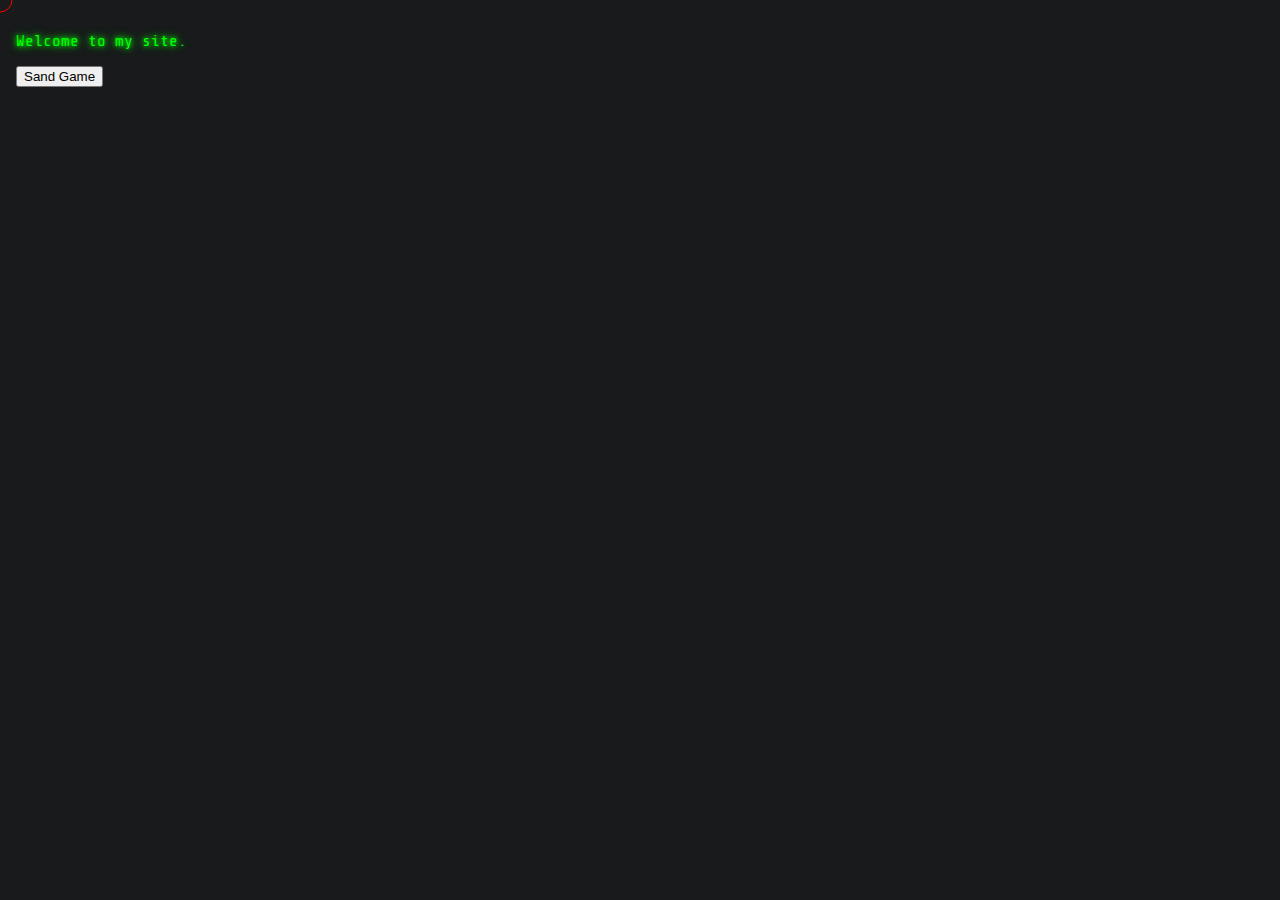
<file: index.html>
<!DOCTYPE html>
<html lang="en">

<head>
    <meta charset="UTF-8" />
    <meta name="viewport" content="width=device-width, initial-scale=1.0" />
    <!-- favicon by Computing icon by Lord Berandas under CC BY 3.0 https://www.deviantart.com/berandas -->
    <link rel="icon" href="assets/favicon.svg" type="image/svg+xml">
    <link rel="stylesheet" href="styles.css">
    <link href="https://fonts.googleapis.com/css2?family=Share+Tech+Mono&display=swap" rel="stylesheet">

    <meta name="description" content="" />
    <title>Daniel Holguin</title>
</head>

<body>
    <p>Welcome to my site.</p>
    <a href="src/sand_game/index.html">
        <button>Sand Game</button>
    </a>      
    <div id="reticle"></div>
    <script src="src/main.js"></script>
</body>
</html>
</file>
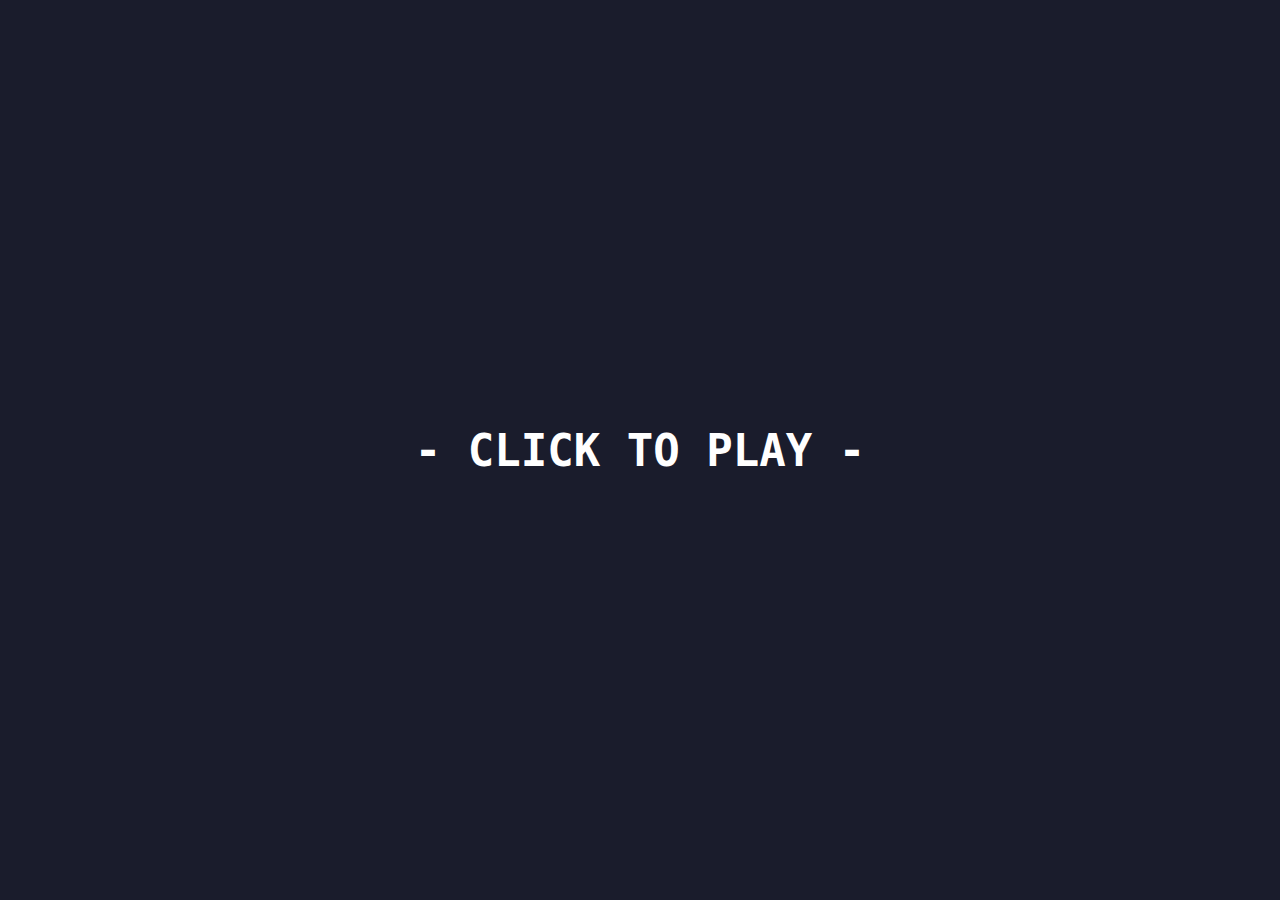
<file: src/sand_game/index.html>
<!DOCTYPE html>
<html lang="en">
<head>
    <meta charset="utf-8">
    <meta http-equiv="X-UA-Compatible" content="IE=edge">
    <meta name="viewport" content="width=device-width, initial-scale=1">

    <title>TIC-80 tiny computer</title>

    <style type="text/css">
        #game-frame > div { font-size: 44px; font-family: monospace; font-weight: bold;}

        /* You can set custom dimensions here */
        .game { width: 100vw; height: 100vh; }

        /* Uncomment to remove the frame on top of the canvas and start the game directly */
        /* #game-frame { display: none; } */
    </style>
</head>
<body style="margin:0; padding:0;">

    <div class="game" style="margin: 0; position: relative; background: #1a1c2c;">

        <div id="game-frame" style="cursor: pointer; position: absolute; margin: 0 auto; opacity: 1; background: #1a1c2c; width: 100%; height: 100%;">
            <div style="text-align: center; color: white; display: flex; justify-content: center; align-items: center; width: 100%; height: 100%;">
                <p style="margin: 0;">- CLICK TO PLAY -</p>
            </div>

        </div>

        <canvas style="width: 100%; height: 100%; margin: 0 auto; display: block; image-rendering: pixelated;" id="canvas" oncontextmenu="event.preventDefault()" onmousedown="window.focus()"></canvas>
    </div>

    <script type="text/javascript">
        var Module = {canvas: document.getElementById('canvas'), arguments:['cart.tic']}

        const gameFrame = document.getElementById('game-frame')
        const displayStyle = window.getComputedStyle(gameFrame).display;

        if (displayStyle === 'none') 
        {
            let scriptTag = document.createElement('script'), // create a script tag
            firstScriptTag = document.getElementsByTagName('script')[0]; // find the first script tag in the document
            scriptTag.src = 'tic80.js'; // set the source of the script to your script
            firstScriptTag.parentNode.insertBefore(scriptTag, firstScriptTag); // append the script to the DOM
        } else {
            gameFrame.addEventListener('click', function() {
                let scriptTag = document.createElement('script'), // create a script tag
                firstScriptTag = document.getElementsByTagName('script')[0]; // find the first script tag in the document
                scriptTag.src = 'tic80.js'; // set the source of the script to your script
                firstScriptTag.parentNode.insertBefore(scriptTag, firstScriptTag); // append the script to the DOM
                this.remove()
            });
        }
    </script>
</body>
</html>
</file>
<file: styles.css>
body,
html {
  margin: 0;
  padding: 0;
  font-size: 16px;
}

body {
  background: #181a1b;
  font-family: 'Share Tech Mono', monospace;
  color: #0f0;
  padding: 1rem;
  text-shadow: 0 0 5px #0f0, 0 0 10px #0f0;
}

#reticle {
  position: absolute;
  width: 25px;
  height: 25px;
  border: 1px solid red;
  border-radius: 50%;
  background: transparent;
  pointer-events: none;
  top: 0;
  left: 0;
  transform: translate(-50%, -50%);
}

*,
*::before,
*::after {
  box-sizing: border-box;
}
</file>
